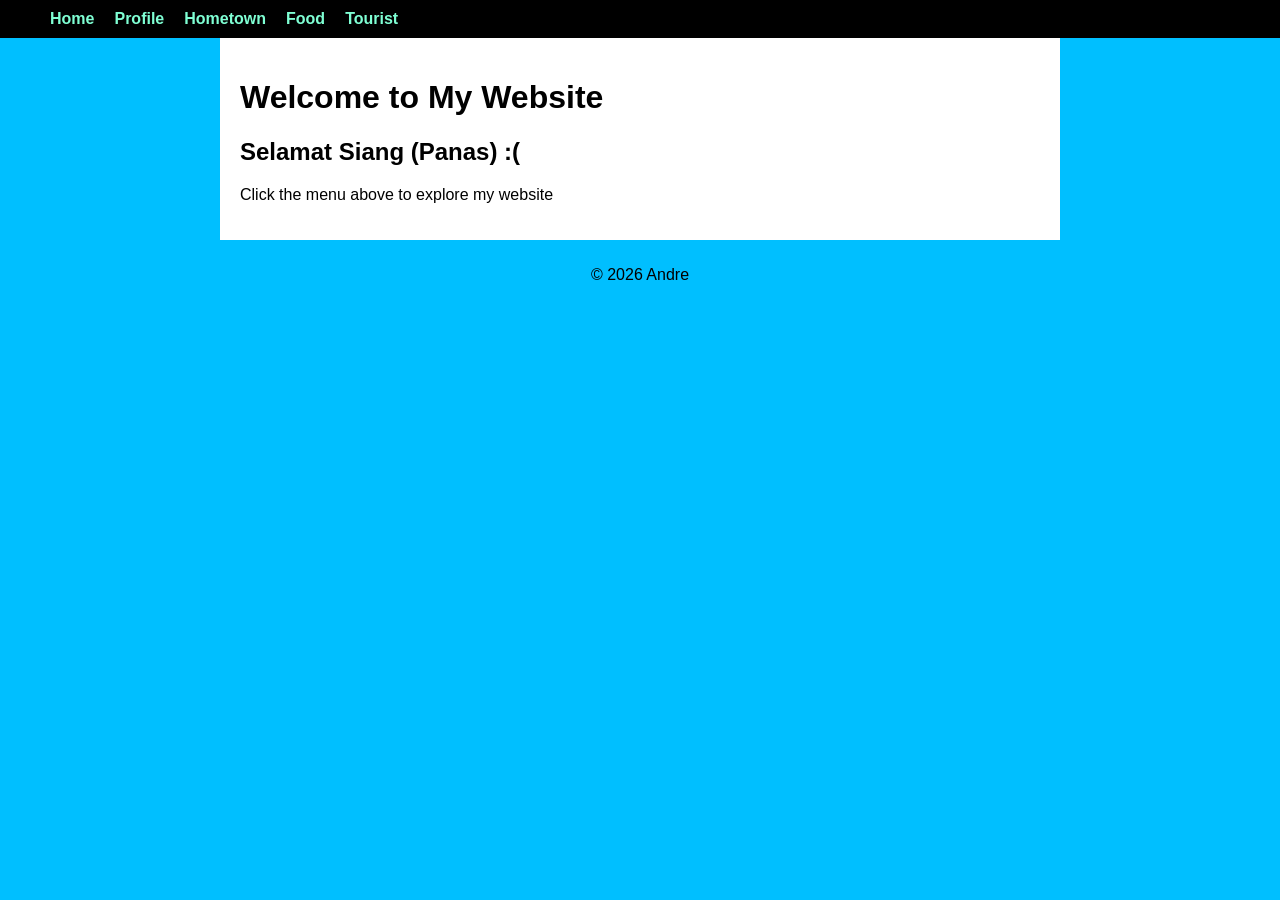
<file: quiz1/index.html>
<!DOCTYPE html>
<html lang="id">
<head>
    <meta charset="UTF-8">
    <title> AND Browser </title> 
    <link rel="stylesheet" href="css/style.css">  
</head>
<body>
    <header>
        <nav>
            <ul>
            <li><a href="./">Home</a></li>
            <li><a href="profile/">Profile</a></li>
            <li><a href="hometown/">Hometown</a></li>
            <li><a href="food/">Food</a></li>
            <li><a href="tourist/">Tourist</a></li>
            </ul>
        </nav>
    </header>

    <main>
        <h1> Welcome to My Website </h1>
        <h2 id="menyapa"></h2> 
        <p> Click the menu above to explore my website </p>
    </main>
        
    <footer>
        <p>&copy; 2026 Andre</p>
    </footer>
    <script src="js/script.js"></script>
</body>
</html>
</file>
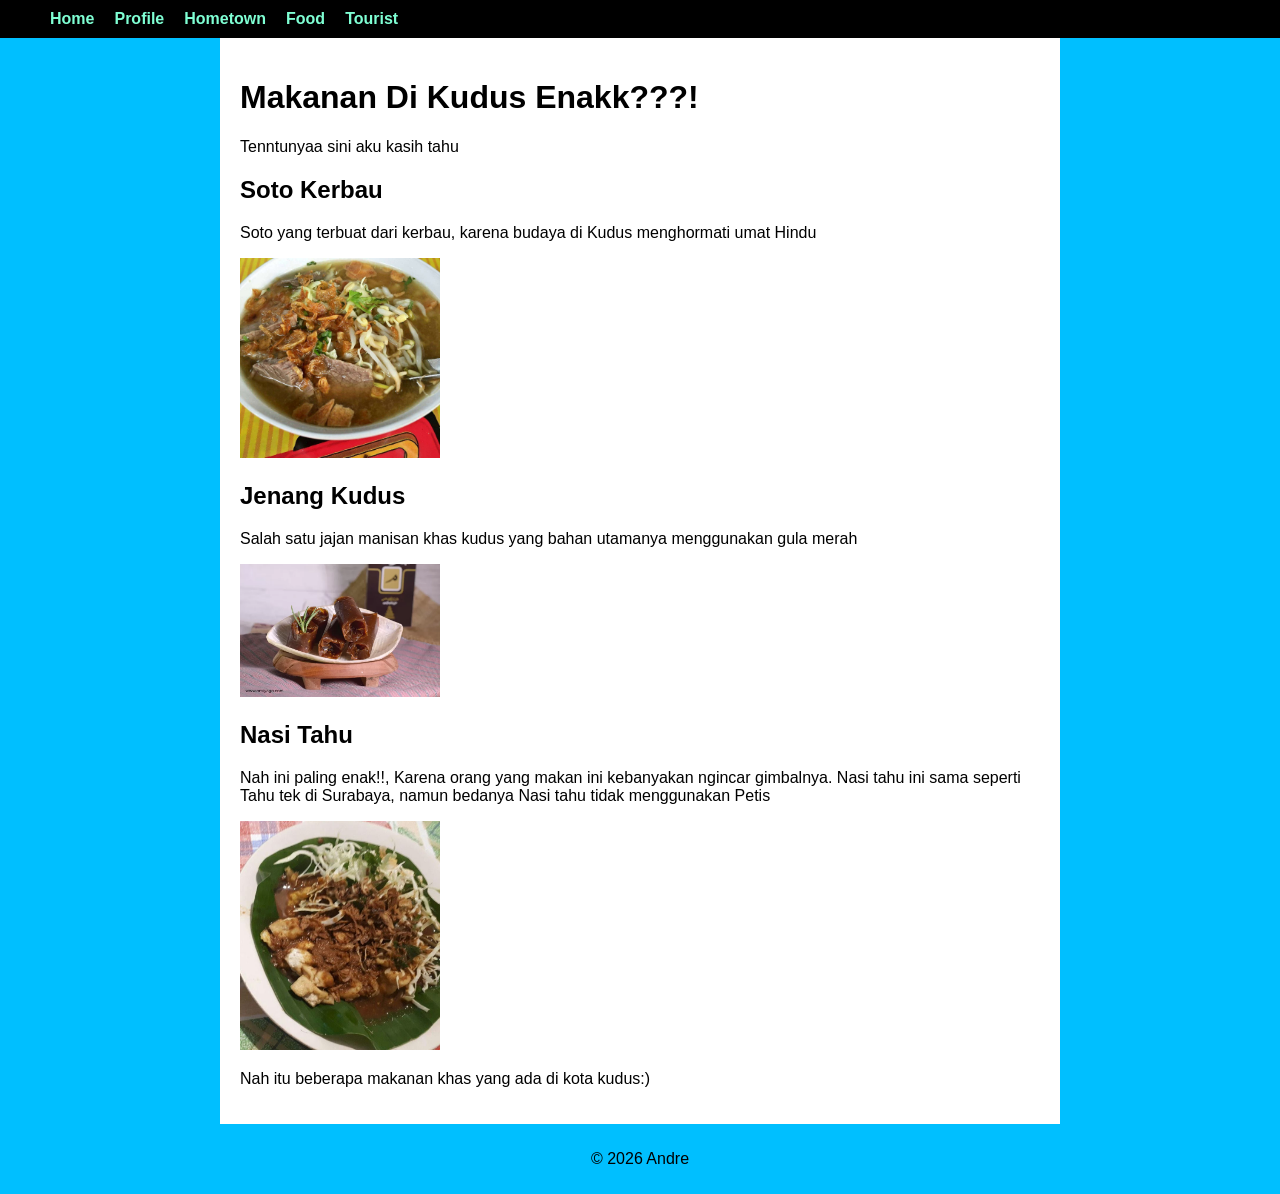
<file: quiz1/food/index.html>
<!DOCTYPE html>
<html lang="id">
<head>
    <meta charset="UTF-8">
    <title> AND Browser </title> 
     <link rel="stylesheet" href="../css/style.css">    
</head>
<body>
    <header>
        <nav>
            <ul>
            <li><a href="../">Home</a></li>
            <li><a href="../profile/">Profile</a></li>
            <li><a href="../hometown/">Hometown</a></li>
            <li><a href="../food/">Food</a></li>
            <li><a href="../tourist/">Tourist</a></li>
            </ul>
        </nav>
    </header>

    <main>
        <h1> Makanan Di Kudus Enakk???! </h1>
        <p>Tenntunyaa sini aku kasih tahu</p>
            <h2>Soto Kerbau</h2>
            <p>Soto yang terbuat dari kerbau, karena budaya di Kudus menghormati umat Hindu</p>
        <img src="../img/soto_kebo.jpeg" alt="soto kerbau" width="200">
            <h2>Jenang Kudus</h2>
            <p>Salah satu jajan manisan khas kudus yang bahan utamanya menggunakan gula merah</p>
        <img src="../img/jenang_kudus.png" alt="jenang kudus" width="200">
            <h2>Nasi Tahu</h2>
            <p>Nah ini paling enak!!, Karena orang yang makan ini kebanyakan ngincar gimbalnya. Nasi tahu ini sama seperti Tahu tek di Surabaya, namun bedanya Nasi tahu tidak menggunakan Petis</p>
        <img src="../img/nasi_tahu.jpg" alt="nasi tahu" width="200">
        <p> Nah itu beberapa makanan khas yang ada di kota kudus:)</p>
    </main>
        
    <footer>
        <p>&copy; 2026 Andre</p>
    </footer>
</body>
</html>
</file>
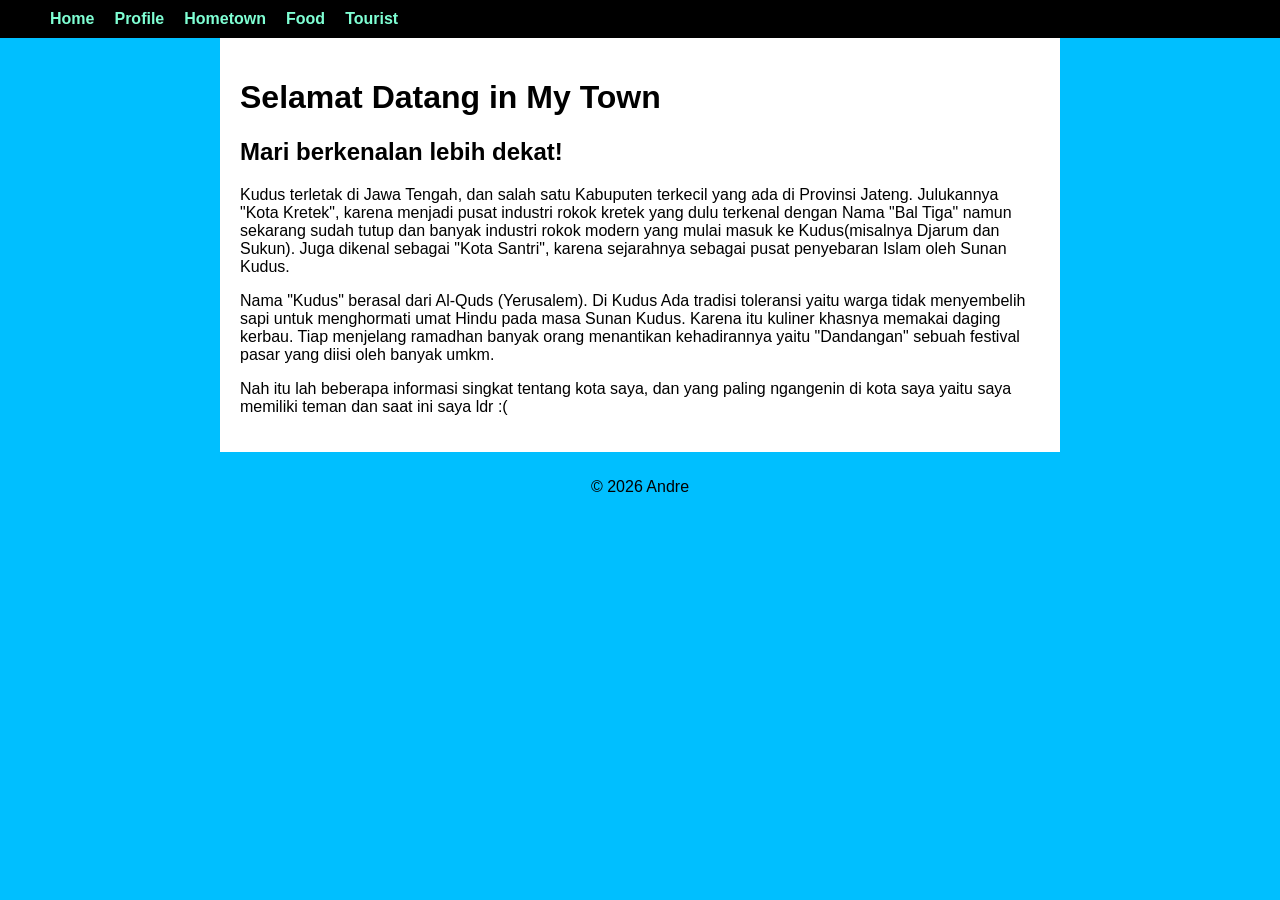
<file: quiz1/hometown/index.html>
<!DOCTYPE html>
<html lang="id">
<head>
    <meta charset="UTF-8">
    <title> AND Browser </title>
     <link rel="stylesheet" href="../css/style.css">     
</head>
<body>
    <header>
        <nav>
            <ul>
            <li><a href="../">Home</a></li>
            <li><a href="../profile/">Profile</a></li>
            <li><a href="../hometown/">Hometown</a></li>
            <li><a href="../food/">Food</a></li>
            <li><a href="../tourist/">Tourist</a></li>
            </ul>
        </nav>
    </header>

    <main>

        <h1> Selamat Datang in My Town </h1>
        <h2> Mari berkenalan lebih dekat!</h2>
        <p>Kudus terletak di Jawa Tengah, dan salah satu Kabuputen terkecil yang ada di Provinsi Jateng. Julukannya "Kota Kretek", karena menjadi pusat industri rokok kretek yang dulu terkenal dengan Nama "Bal Tiga" namun sekarang sudah tutup dan banyak industri rokok modern yang mulai masuk ke Kudus(misalnya Djarum dan Sukun). Juga dikenal sebagai "Kota Santri", karena sejarahnya sebagai pusat penyebaran Islam oleh Sunan Kudus.</p>
        <p>Nama "Kudus" berasal dari Al-Quds (Yerusalem). Di Kudus Ada tradisi toleransi yaitu warga tidak menyembelih sapi untuk menghormati umat Hindu pada masa Sunan Kudus. Karena itu kuliner khasnya memakai daging kerbau. Tiap menjelang ramadhan banyak orang menantikan kehadirannya yaitu "Dandangan" sebuah festival pasar yang diisi oleh banyak umkm.</p>
        <p>Nah itu lah beberapa informasi singkat tentang kota saya, dan yang paling ngangenin di kota saya yaitu saya memiliki teman dan saat ini saya ldr :(</p>
    </main>
        
    <footer>
        <p>&copy; 2026 Andre</p>
    </footer>
</body>
</html>
</file>
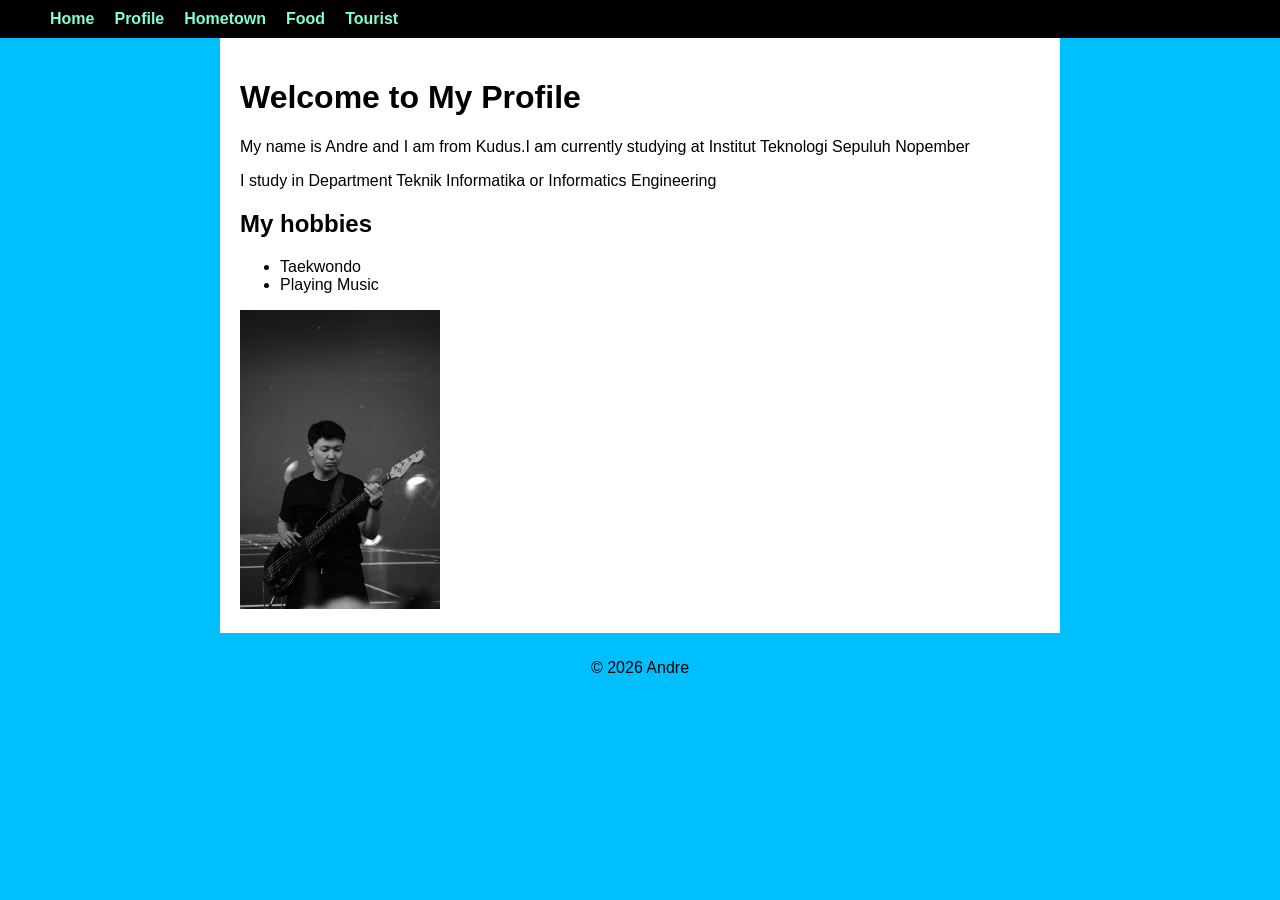
<file: quiz1/profile/index.html>
<!DOCTYPE html>
<html lang="id">
<head>
    <meta charset="UTF-8">
    <title> AND Browser </title> 
     <link rel="stylesheet" href="../css/style.css">    
</head>
<body>
    <header>
        <nav>
            <ul>
            <li><a href="../">Home</a></li>
            <li><a href="../profile/">Profile</a></li>
            <li><a href="../hometown/">Hometown</a></li>
            <li><a href="../food/">Food</a></li>
            <li><a href="../tourist/">Tourist</a></li>
            </ul>
        </nav>
    </header>

    <main>
        <h1> Welcome to My Profile </h1>
        <p> My name is Andre and I am from Kudus.I am currently studying at Institut Teknologi Sepuluh Nopember  </p>
        <p> I study in Department Teknik Informatika or Informatics Engineering</p>
        <h2>My hobbies</h2>
        <ul>
            <li>Taekwondo</li>
            <li>Playing Music</li>
        </ul>
        <img src="../img/andre_musik.jpeg" alt="Foto Andre" width="200">
    </main>
        
    <footer>
        <p>&copy; 2026 Andre</p>
    </footer>
</body>
</html>
</file>
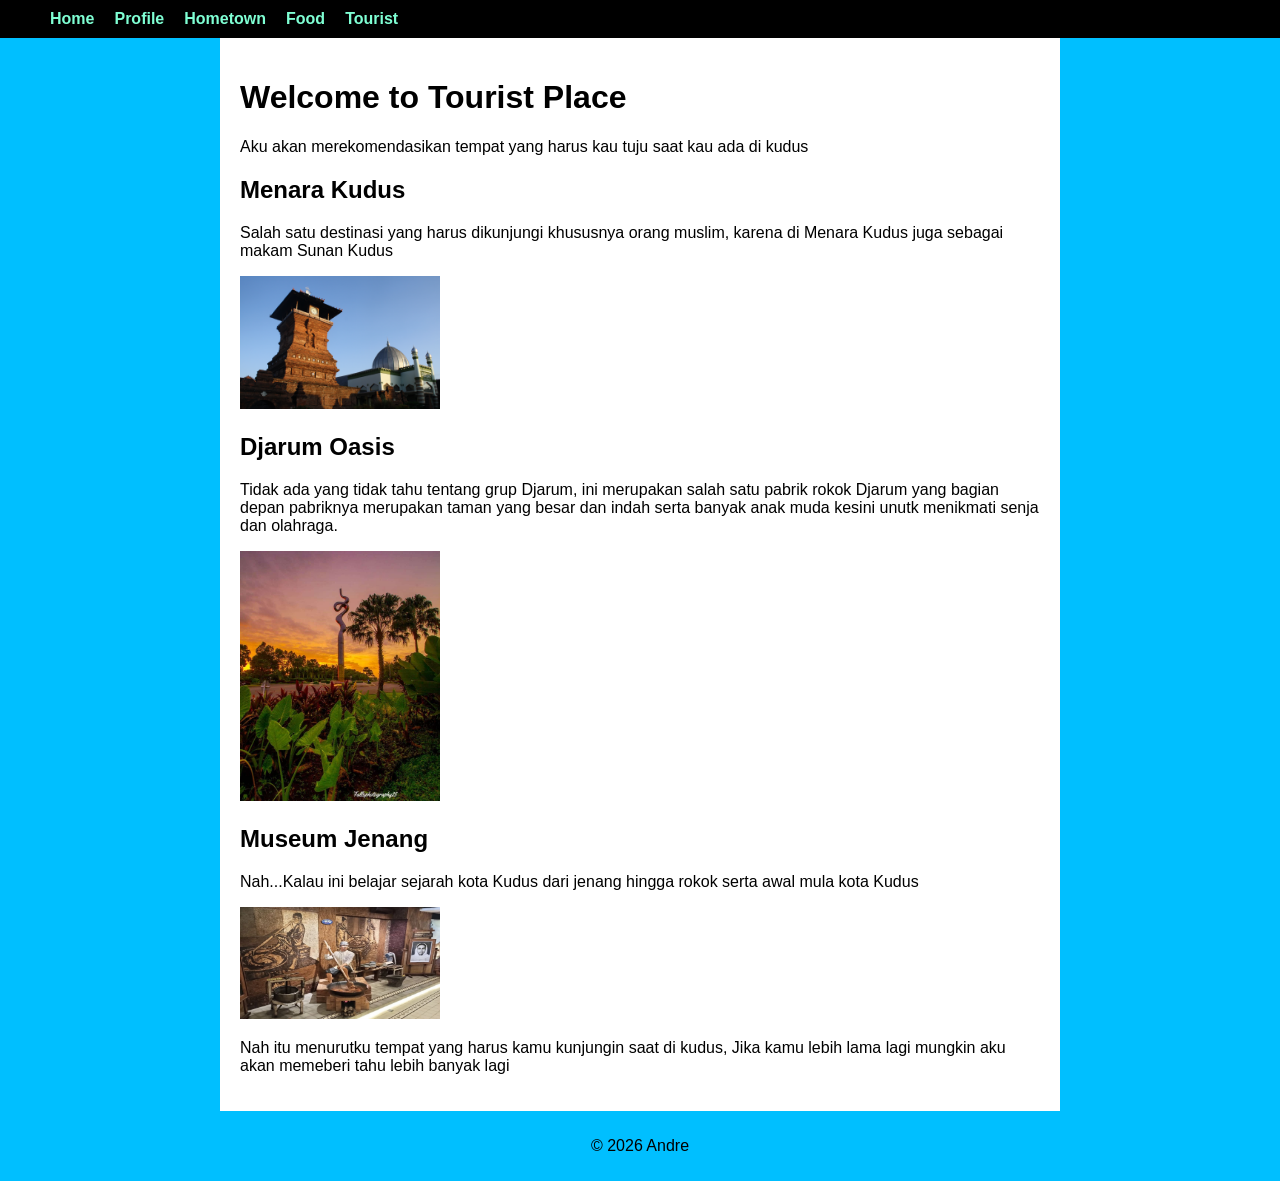
<file: quiz1/tourist/index.html>
<!DOCTYPE html>
<html lang="id">
<head>
    <meta charset="UTF-8">
    <title> AND Browser </title> 
     <link rel="stylesheet" href="../css/style.css">    
</head>
<body>
    <header>
        <nav>
            <ul>
            <li><a href="../">Home</a></li>
            <li><a href="../profile/">Profile</a></li>
            <li><a href="../hometown/">Hometown</a></li>
            <li><a href="../food/">Food</a></li>
            <li><a href="../tourist/">Tourist</a></li>
            </ul>
        </nav>
    </header>

    <main>

        <h1> Welcome to Tourist Place </h1>
        <p> Aku akan merekomendasikan tempat yang harus kau tuju saat kau ada di kudus </p>
            <h2>Menara Kudus</h2>
            <p>Salah satu destinasi yang harus dikunjungi khususnya orang muslim, karena di Menara Kudus juga sebagai makam Sunan Kudus</p>
        <img src="../img/menara_kudus.jpg" alt="menara kudus" width="200">
            <h2>Djarum Oasis</h2>
            <p>Tidak ada yang tidak tahu tentang grup Djarum, ini merupakan salah satu pabrik rokok Djarum yang bagian depan pabriknya merupakan taman yang besar dan indah serta banyak anak muda kesini unutk menikmati senja dan olahraga.</p>
        <img src="../img/djarum_oasis.jpeg" alt="djarum oasis" width="200">
            <h2>Museum Jenang</h2>
            <p>Nah...Kalau ini belajar sejarah kota Kudus dari jenang hingga rokok serta awal mula kota Kudus</p>
        <img src="../img/museum_jenang.jpeg" alt="museum jenang" width="200">
        <p>Nah itu menurutku tempat yang harus kamu kunjungin saat di kudus, Jika kamu lebih lama lagi  mungkin aku akan memeberi tahu lebih banyak lagi</p>
        

    </main>
        
    <footer>
        <p>&copy; 2026 Andre</p>
    </footer>
</body>
</html>
</file>
<file: quiz1/css/style.css>
body {
    font-family : Arial, sans-serif;
    margin: 0;
    background-color: deepskyblue;
}

nav { background-color:black; padding: 10px; }
nav ul { display: flex; list-style: none; gap: 20px; margin: 0; }
nav a { color:aquamarine; text-decoration: none; font-weight: bold; }
main { max-width: 800px; margin: auto; padding: 20px; background-color: white; }
footer { text-align: center; padding: 10px; }
</file>
